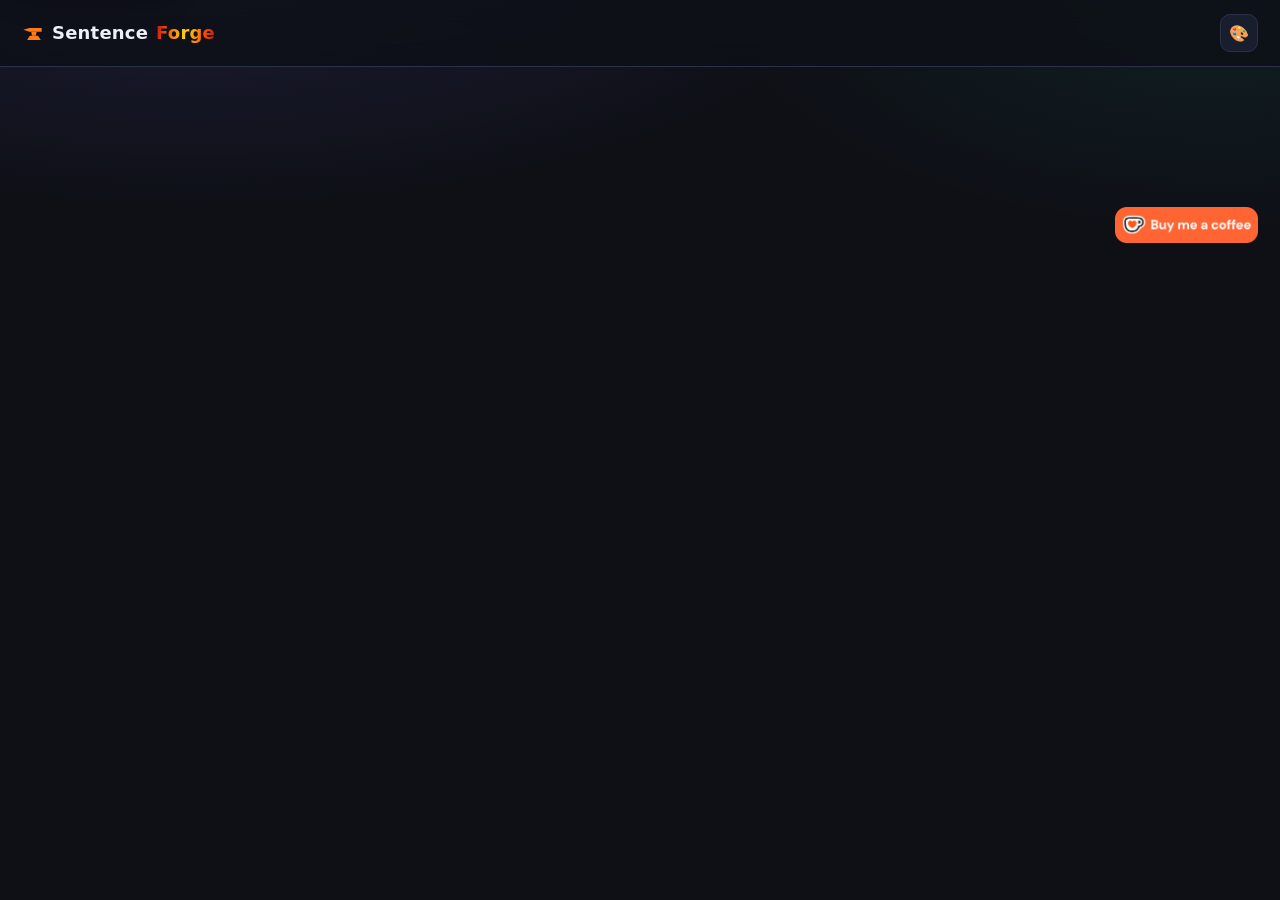
<file: index.html>
<!DOCTYPE html>
<html lang="en" data-theme="dark">
<head>
  <meta charset="UTF-8" />
  <meta name="viewport" content="width=device-width, initial-scale=1.0" />
  <title>Sentence Forge — sentence building blocks</title>
  <link rel="icon" href="data:image/svg+xml,<svg xmlns=%22http://www.w3.org/2000/svg%22 viewBox=%220 0 24 24%22 fill=%22%237c6cf6%22><polygon points=%221.5,8.5 8,6.5 21.5,6.5 21.5,10.5 8,10.5%22/><polygon points=%2210,10.5 16,10.5 15,15 11,15%22/><polygon points=%225.5,19.5 20.5,19.5 17.5,15 8.5,15%22/></svg>" />
  <link rel="stylesheet" href="css/styles.css" />
</head>
<body>
  <a class="skip-link" href="#app">Skip to content</a>
  <nav class="topbar">
    <a class="brand" href="#/"><svg class="anvil" viewBox="0 0 24 24" aria-hidden="true"><polygon points="1.5,8.5 8,6.5 21.5,6.5 21.5,10.5 8,10.5"/><polygon points="10,10.5 16,10.5 15,15 11,15"/><polygon points="5.5,19.5 20.5,19.5 17.5,15 8.5,15"/></svg>Sentence <em>Forge</em></a>
    <button id="palette-toggle" title="Grammar colors: default (click for color-blind-friendly)" aria-pressed="false">🎨</button>
    <button id="theme-toggle" title="Toggle light / dark theme">☀️</button>
  </nav>

  <main id="app"></main>
  <div id="toasts" aria-live="polite"></div>
  <footer class="appfoot">
    <span data-role="version"></span>
    <a class="kofi" href="https://ko-fi.com/O1F623ASR1" target="_blank" rel="noopener noreferrer" title="Buy Me a Coffee at ko-fi.com"><img src="[data-uri]" alt="Buy Me a Coffee at ko-fi.com" /></a>
  </footer>

  <script src="js/labels.js"></script>
  <script src="js/tokenize.js"></script>
  <script src="js/store.js"></script>
  <script src="js/examples.js"></script>
  <script src="js/render.js"></script>
  <script src="js/editor.js"></script>
  <script src="js/display.js"></script>
  <script src="js/quiz.js"></script>
  <script src="js/app.js"></script>
</body>
</html>
</file>
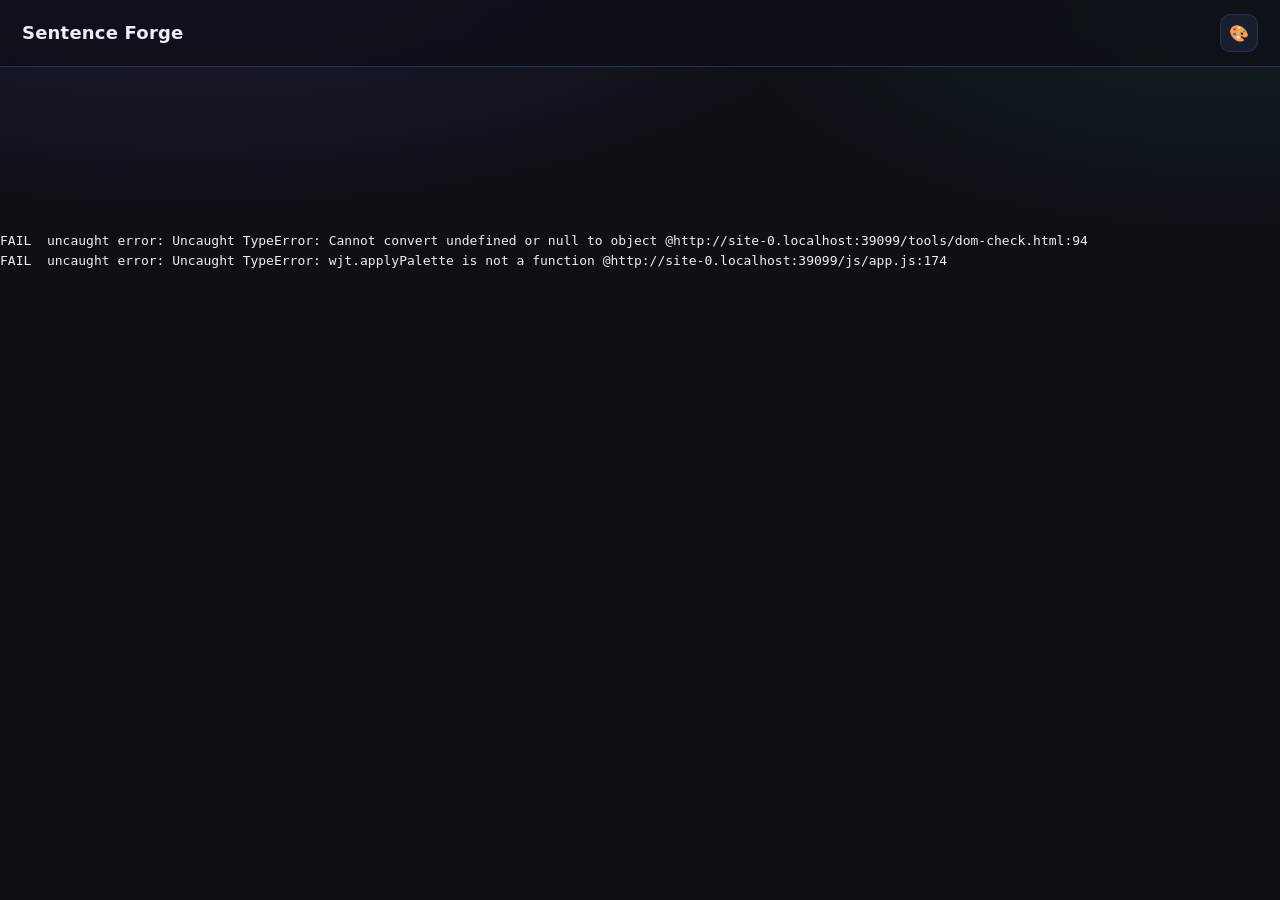
<file: tools/dom-check.html>
<!DOCTYPE html>
<html lang="en" data-theme="dark">
<head>
  <meta charset="UTF-8" />
  <title>Sentence Forge — DOM check</title>
  <link rel="stylesheet" href="../css/styles.css" />
  <!-- Deterministic layout measurement: collapse entry animations to 0s so the
       presentation checks (9–10) measure settled bounds, not a mid-animation
       transform (e.g. view-in's translateY). Test-only; not part of the app. -->
  <style>*, *::before, *::after { animation-duration: 0s !important; animation-delay: 0s !important; transition-duration: 0s !important; }</style>
</head>
<!--
  Headless render + runtime check. Not part of the app. It has two parts:

    - Parse-time checks (1–5): every label in the taxonomy renders its mark, each
      sample renders all its annotations, the palette builds, notes and the Key
      legend render. These use render/editor/store only.
    - Runtime checks (6–8): load the FULL app (app.js/display.js/quiz.js) against
      the real page chrome and verify boot, storage guards, the keyboard token
      selection path, and the confirmation dialog's a11y (audit P0-2/P0-3).
    - Presentation checks (9–10): drive the real Present and Quiz views and assert
      the slide-shell contract (UI audit 0.1.0) — no document overflow, stage/nav/
      controls/panel within the viewport, clean state reserves no hidden lanes,
      the detail panel's resting state for the breakpoint, Key panel focus +
      Escape restore, dot labels, and Practice question focus.
      These need a sized window; pass --window-size=1280,720 (the 720p gate).

  Run it (the Git-Bash `>` redirect returns an EMPTY dump for this GUI process —
  use PowerShell Start-Process, which waits for the child and captures stdout):

    $edge = "C:\Program Files (x86)\Microsoft\Edge\Application\msedge.exe"
    $udd  = Join-Path $env:TEMP ("edge-udd-" + [guid]::NewGuid())
    $dump = Join-Path $env:TEMP ("dom-" + [guid]::NewGuid() + ".html")
    Start-Process -FilePath $edge -Wait -NoNewWindow -RedirectStandardOutput $dump `
      -ArgumentList "--headless=new","--disable-gpu","--no-sandbox",`
      "--virtual-time-budget=8000","--window-size=1280,720","--dump-dom","--user-data-dir=$udd",`
      "file:///C:/dev/sentences/tools/dom-check.html"
    node tools/dom-check-report.js $dump

  Spot-check the other matrix sizes by re-running with --window-size=1366,768 /
  1920,1080 / 1024,768; the required contract is 0 failed at each.

  The temp user-data-dir and a Windows-style drive (file:///C:/…) are both
  required. Results are summarized in #result as PASS/FAIL lines. Read them with
  dom-check-report.js, NOT by grepping the dump — the dump includes this file's
  own script, and the strings "PASS" and "FAIL" appear in it as source text.
-->
<body>
  <!-- Real page chrome so app.js boots exactly as it does in index.html. -->
  <nav class="topbar">
    <a class="brand" href="#/">Sentence Forge</a>
    <button id="palette-toggle" aria-pressed="false">🎨</button>
    <button id="theme-toggle">☀️</button>
  </nav>
  <main id="app"></main>
  <div id="toasts" aria-live="polite"></div>
  <footer class="appfoot"><span data-role="version"></span></footer>
  <pre id="result"></pre>

  <script src="../js/labels.js"></script>
  <script src="../js/tokenize.js"></script>
  <script src="../js/store.js"></script>
  <script src="../js/examples.js"></script>
  <script src="../js/render.js"></script>
  <script src="../js/editor.js"></script>
  <script src="../js/display.js"></script>
  <script src="../js/quiz.js"></script>
  <script src="../js/app.js"></script>

  <script>
  (function () {
    var out = [];
    var fails = 0;
    function check(name, cond) {
      out.push((cond ? "PASS  " : "FAIL  ") + name);
      if (!cond) fails++;
    }
    function finish() {
      out.push(fails ? fails + " FAILURE(S)" : "ALL DOM CHECKS PASSED");
      document.getElementById("result").textContent = out.join("\n");
    }

    window.onerror = function (msg, src, line) {
      out.push("FAIL  uncaught error: " + msg + " @" + src + ":" + line);
      fails++;
      document.getElementById("result").textContent = out.join("\n");
    };

    var app = document.getElementById("app");

    // 1. Every label renders its mark over a real sentence: POS labels become
    //    chips above the word, the other three layers become span bars.
    //    One annotation per sentence keeps the lane packing trivial.
    Object.keys(wjt.LABELS).forEach(function (id) {
      var label = wjt.LABELS[id];
      var sentence = {
        id: wjt.uid(), text: "The curious fox darted across the frozen river.",
        annotations: [{ id: wjt.uid(), start: 4, end: 15, label: id, note: "" }],
      };
      var r = wjt.renderSentence(sentence, { layers: [label.layer] });
      app.appendChild(r.root);
      var isPos = label.layer === "pos";
      var mark = r.root.querySelector(isPos ? ".gl-chip" : ".gl-bar");
      check("label " + id + " renders a " + (isPos ? "chip" : "bar"), !!mark);
      if (mark) {
        check("label " + id + " mark carries its color",
          (mark.getAttribute("style") || "").indexOf(label.color) !== -1);
      }
      // A subtype must also render its parent's broad-class chip above it.
      if (isPos && label.parent) {
        check("subtype " + id + " renders a parent chip",
          !!r.root.querySelector(".gl-chip-parent"));
      }
    });

    // 2. Each sample lesson renders every one of its annotations.
    wjt.EXAMPLES.forEach(function (ex) {
      var lesson = ex.build();
      var marks = 0, expected = 0;
      lesson.sentences.forEach(function (s) {
        expected += s.annotations.length;
        var r = wjt.renderSentence(s, { layers: lesson.layers });
        app.appendChild(r.root);
        // Count one mark per annotation: bars, plus the *specific* chips only
        // (a POS subtype adds a second, parent chip that isn't its own mark).
        // Count distinct data-ann so a span wrapped across lines — which renders
        // one squared segment per line — still counts as a single mark.
        var ids = {};
        Array.prototype.forEach.call(
          r.root.querySelectorAll(".gl-bar, .gl-chip:not(.gl-chip-parent)"),
          function (el) { ids[el.dataset.ann] = 1; });
        marks += Object.keys(ids).length;
      });
      check("example " + ex.id + ": rendered " + marks + "/" + expected + " annotation marks",
        marks === expected && expected > 0);
    });

    // 3. The editor palette builds for all four layers, in both tier modes.
    [false, true].forEach(function (essentialOnly) {
      wjt.LAYER_ORDER.forEach(function (layerId) {
        var groups = 0, buttons = 0;
        if (wjt.layerHasSubtypes(layerId)) {
          wjt.baseLabelsForLayer(layerId).forEach(function (baseId) {
            var children = wjt.filterTier(wjt.childrenOf(baseId), essentialOnly);
            if (essentialOnly && !wjt.isEssential(baseId) && !children.length) return;
            groups++;
            buttons += 1 + children.length;
          });
        } else {
          buttons = groups = wjt.filterTier(wjt.labelsForLayer(layerId), essentialOnly).length;
        }
        check("palette layer " + layerId + " (essentialOnly=" + essentialOnly + "): " +
          groups + " groups / " + buttons + " buttons", groups > 0 && buttons > 0);
      });
    });

    // 4. Sentence-level note renders only when present, and is escaped.
    check("sentence note: null when absent",
      wjt.renderSentenceNote({ text: "No note." }) === null);
    check("sentence note: null when empty string",
      wjt.renderSentenceNote({ text: "x", notes: "" }) === null);
    var noteEl = wjt.renderSentenceNote({ text: "x", notes: "A <cleft> & such." });
    check("sentence note: renders a .sentence-note element",
      !!noteEl && noteEl.classList.contains("sentence-note"));
    check("sentence note: text is HTML-escaped",
      !!noteEl && noteEl.innerHTML.indexOf("&lt;cleft&gt;") !== -1 &&
      noteEl.innerHTML.indexOf("<cleft>") === -1);

    // 5. Present-mode Key legend: shows only shown layers annotated in the
    //    sentence, one item per distinct label (de-duped), swatch · abbr · name.
    var legSentence = {
      text: "x",
      annotations: [
        { label: "noun" }, { label: "noun" }, { label: "verb" },  // pos (noun repeats)
        { label: "subject" },                                      // part
      ],
    };
    check("legend: null when no layers shown",
      wjt.renderLegend(legSentence, []) === null);
    check("legend: null when shown layer has no annotations here",
      wjt.renderLegend({ text: "x", annotations: [{ label: "noun" }] }, ["clause"]) === null);
    var legEl = wjt.renderLegend(legSentence, ["pos"]);
    check("legend: renders a group for the shown layer",
      !!legEl && legEl.querySelectorAll(".legend-group").length === 1);
    check("legend: layer heading names the layer",
      !!legEl && legEl.querySelector(".legend-layer").textContent === wjt.LAYERS.pos.name);
    check("legend: one item per distinct label (noun de-duped)",
      !!legEl && legEl.querySelectorAll(".legend-item").length === 2);
    check("legend: item carries swatch, abbr, and name",
      !!legEl && (function () {
        var it = legEl.querySelector(".legend-item");
        return (it.querySelector(".swatch").getAttribute("style") || "").indexOf(wjt.LABELS.noun.color) !== -1 &&
          it.querySelector("b").textContent === wjt.LABELS.noun.abbr &&
          it.textContent.indexOf(wjt.LABELS.noun.name) !== -1;
      })());
    var legTwo = wjt.renderLegend(legSentence, ["pos", "part"]);
    check("legend: one group per shown layer with annotations",
      !!legTwo && legTwo.querySelectorAll(".legend-group").length === 2);

    /* -------------------------------------------------------------------- *
     * Runtime checks (6–8) — run AFTER app.js has booted the real app, so
     * these cover the P4 runtime paths the old harness never loaded. app.js
     * registered its DOMContentLoaded boot before this script, so its handler
     * fires first (clearing #app and routing to Home) and ours runs after.
     * -------------------------------------------------------------------- */
    /* Wrap stress fixture. A span bar carries its label's full NAME, which can be
     * far wider than the tokens it covers ("Prepositional Phrase" over "up"), and
     * the grid's max-content columns grow to fit it. Wrapping used to be decided
     * from token widths alone, so a line that "fit" rendered past the container
     * and scrolled sideways in silence (.gl-grid hides its scrollbar). Render one
     * of those into a deliberately narrow host here, before the settle timer, and
     * assert after it that it wrapped instead of running off. */
    var stressHost = null;
    function buildWrapStress() {
      var text = "up in the old house on the hill by the sea at dawn in the cold";
      var anns = [];
      // A prepositional phrase over each 2-word pair: every bar's name is much
      // wider than the two short tokens it spans.
      for (var at = 0; at + 6 <= text.length; at += 7) {
        anns.push({ id: wjt.uid(), start: at, end: Math.min(at + 6, text.length), label: "prepositional-phrase", note: "" });
      }
      stressHost = document.createElement("div");
      stressHost.style.cssText = "width:640px;position:absolute;left:-9999px;top:0;";
      document.body.appendChild(stressHost);
      var r = wjt.renderSentence({ id: wjt.uid(), text: text, annotations: anns },
        { layers: ["phrase"], size: "lg" });
      stressHost.appendChild(r.root);
    }
    function checkWrapStress() {
      if (!stressHost) return;
      var grids = stressHost.querySelectorAll(".gl-grid");
      var worst = 0, runOff = 0;
      Array.prototype.forEach.call(grids, function (g) {
        var over = g.scrollWidth - g.clientWidth;
        if (over > worst) worst = over;
        if (over > 1 && g.querySelectorAll(".gl-token").length > 1) runOff++;
      });
      check("wrap stress: a wide span label wraps the line instead of running off " +
        "(" + grids.length + " lines, worst overflow " + worst + "px)",
        grids.length > 1 && runOff === 0);
      stressHost.parentNode.removeChild(stressHost);
    }

    document.addEventListener("DOMContentLoaded", function () {
      try { runtimeChecks(); }
      catch (e) { check("runtime checks threw: " + e.message, false); }
      try { buildWrapStress(); }
      catch (e) { check("wrap stress fixture threw: " + e.message, false); }
      // The Present/Quiz checks (9–10) drive the real views and measure layout,
      // so they wait for the renderer's reflow to settle before the bounds
      // assertions. A plain timer (not rAF, which headless virtual-time doesn't
      // reliably service) is fast-forwarded within --virtual-time-budget.
      // finish() still runs exactly once, here, after they complete.
      setTimeout(function () {
        try { checkWrapStress(); }
        catch (e) { check("wrap stress check threw: " + e.message, false); }
        try { presentationChecks(); }
        catch (e) { check("presentation checks threw: " + e.message, false); }
        finish();
      }, 200);
    });

    function key(el, opts) {
      opts = opts || {};
      opts.bubbles = true; opts.cancelable = true;
      el.dispatchEvent(new KeyboardEvent("keydown", opts));
    }

    function runtimeChecks() {
      // 6. Boot renders content and the app didn't throw (audit P0-2). The Home
      //    view replaced #app wholesale; if boot had thrown, #app stays empty.
      check("P0-2: app booted and rendered a view into #app", app.children.length > 0);
      check("P0-2: footer version reflects wjt.VERSION",
        (document.querySelector('[data-role="version"]').textContent || "")
          .indexOf(wjt.VERSION) !== -1);

      // 6b. safeStorage swallows a store that throws on access, instead of
      //     letting it escape and blank the app (the P0-2 boot hazard).
      check("P0-2: wjt.safeStorage exposes get/set",
        !!wjt.safeStorage && typeof wjt.safeStorage.get === "function" &&
        typeof wjt.safeStorage.set === "function");
      var proto = Object.getPrototypeOf(localStorage);
      var origGet = proto.getItem, origSet = proto.setItem, savedOK = wjt.storageOK;
      try {
        proto.getItem = function () { throw new Error("storage disabled"); };
        proto.setItem = function () { throw new Error("storage disabled"); };
        wjt.storageOK = true;
        var got = wjt.safeStorage.get("anything");
        var setOK = wjt.safeStorage.set("anything", "x");
        check("P0-2: safeStorage.get returns null on a throwing store", got === null);
        check("P0-2: safeStorage.set returns false on a throwing store", setOK === false);
        check("P0-2: a throwing store flips wjt.storageOK false", wjt.storageOK === false);
      } finally {
        proto.getItem = origGet; proto.setItem = origSet; wjt.storageOK = savedOK;
      }

      // 7. Keyboard token selection (audit P0-3): interactive tokens are
      //    focusable buttons, and the keyboard gesture drives the SAME onSelect
      //    as a pointer drag — so a keyboard user can create a label.
      var picked = null;
      var r = wjt.renderSentence(
        { text: "The quick brown fox jumped.", annotations: [] },
        { layers: ["pos"], interactive: true, onSelect: function (range) { picked = range; } });
      app.appendChild(r.root);
      var toks = r.root.querySelectorAll(".gl-token");
      check("P0-3: interactive tokens are focusable buttons",
        toks.length > 0 && toks[0].getAttribute("role") === "button" &&
        toks[0].getAttribute("tabindex") !== null);
      check("P0-3: exactly one token starts in the Tab order (roving tabindex)",
        r.root.querySelectorAll('.gl-token[tabindex="0"]').length === 1);

      picked = null;
      key(toks[1], { key: "Enter" });
      check("P0-3: Enter on a token commits that single word",
        !!picked && picked.first === 1 && picked.last === 1);

      picked = null;
      key(toks[1], { key: "ArrowRight", shiftKey: true });  // extend head 1 -> 2
      var focused = r.root.querySelector('.gl-token[tabindex="0"]');
      check("P0-3: Shift+Arrow moves the roving focus to the extended word",
        focused === toks[2]);
      key(focused, { key: "Enter" });
      check("P0-3: Shift+Arrow then Enter commits a multi-word span",
        !!picked && picked.first === 1 && picked.last === 2);

      // 8. Confirmation dialog a11y (audit P0-3): named + Tab focus trap.
      var confirmed = false;
      wjt.confirmDialog({ message: "Delete this thing?", confirmText: "Delete",
        onConfirm: function () { confirmed = true; } });
      var modal = document.querySelector(".modal");
      check("P0-3: confirm dialog is a modal dialog",
        !!modal && modal.getAttribute("role") === "dialog" &&
        modal.getAttribute("aria-modal") === "true");
      var lb = modal && modal.getAttribute("aria-labelledby");
      var named = lb && document.getElementById(lb) &&
        document.getElementById(lb).textContent.indexOf("Delete this thing?") !== -1;
      check("P0-3: confirm dialog has an accessible name", !!named);

      var cancel = modal.querySelector(".btn:not(.btn-primary)");
      var ok = modal.querySelector(".btn-primary");
      // Focus-trap: assert only if headless focus tracking works (it does in
      // Chromium --headless=new); otherwise report that it was not exercised.
      ok.focus();
      if (document.activeElement === ok) {
        key(ok, { key: "Tab" });
        check("P0-3: Tab from the last button wraps to the first (focus trap)",
          document.activeElement === cancel);
        cancel.focus();
        key(cancel, { key: "Tab", shiftKey: true });
        check("P0-3: Shift+Tab from the first button wraps to the last",
          document.activeElement === ok);
      } else {
        check("P0-3: focus trap NOT EXERCISED (headless focus unavailable)", true);
      }
      // Close via Escape and confirm the callback never fired on a cancel path.
      key(document, { key: "Escape" });
      check("P0-3: Escape closes the dialog without confirming",
        !document.querySelector(".modal") && confirmed === false);
    }

    // A rect is "in viewport" when it sits inside the window with a 1px rounding
    // tolerance — the bounds contract for the slide shell and its panel.
    function inViewport(el, tol) {
      tol = tol || 1;
      var r = el.getBoundingClientRect();
      return r.top >= -tol && r.left >= -tol &&
        r.bottom <= window.innerHeight + tol && r.right <= window.innerWidth + tol;
    }
    function noDocScroll(tag) {
      var d = document.documentElement;
      check("UI-1: no document overflow in Present " + tag,
        d.scrollWidth <= d.clientWidth + 1 && d.scrollHeight <= d.clientHeight + 1);
    }

    /* -------------------------------------------------------------------- *
     * Presentation checks (9–10) — the slide-shell contract (UI audit 0.1.0)
     * against the real Present and Quiz views. These need a sized window; CI and
     * the documented local recipe pass --window-size=1280,720 (the primary 720p
     * projector gate). The other matrix sizes are the manual browser pass.
     * -------------------------------------------------------------------- */
    function presentationChecks() {
      // Load the densest built-in example (the intended stress fixture) so the
      // shell is tested against real annotation density, not a toy sentence.
      var densest = null, max = -1;
      wjt.EXAMPLES.forEach(function (ex) {
        var l = ex.build(), n = 0;
        l.sentences.forEach(function (s) { n += (s.annotations || []).length; });
        if (n > max) { max = n; densest = l; }
      });
      wjt.store.save(densest);
      var id = densest.id;

      // 9. Present — clean state. (route() scrolls to top before rendering; we
      //    call the view directly, so mirror that or leftover scroll from the
      //    earlier checks offsets every viewport-relative measurement.)
      window.scrollTo(0, 0);
      wjt.views.present(app, id);
      var view = app.querySelector(".view-present");
      check("UI-1: Present view rendered", !!view);
      if (!view) return;
      noDocScroll("(clean)");

      var stage = view.querySelector('[data-role="stage"]');
      check("UI-2: clean sentence reserves no .gl-hidden annotation lanes",
        stage.querySelectorAll(".gl-hidden").length === 0);
      check("UI-1: stage is within the viewport", inViewport(stage));
      check("UI-1: sentence nav is within the viewport", inViewport(view.querySelector(".present-nav")));
      // The rail's own bounds passing is not enough: when the RAIL was the
      // scroller, a lesson with enough dots to outgrow it pushed ↓ Next off the
      // bottom, clipped inside a rail that still measured as in-viewport. Only
      // the dot strip scrolls now, so both controls must be fully on screen.
      ["prev", "next"].forEach(function (act) {
        var b = view.querySelector('[data-act="' + act + '"]');
        var nav = view.querySelector(".present-nav").getBoundingClientRect();
        var r = b.getBoundingClientRect();
        check("UI-1: the " + act + " control is not clipped by its rail",
          inViewport(b) && r.top >= nav.top - 1 && r.bottom <= nav.bottom + 1);
      });
      check("UI-1: reveal controls are within the viewport", inViewport(view.querySelector(".present-controls")));

      var dots = view.querySelectorAll(".dot");
      var labelled = dots.length > 0;
      Array.prototype.forEach.call(dots, function (d) { if (!d.getAttribute("aria-label")) labelled = false; });
      check("UI-9: every sentence dot has an accessible label", labelled);
      check("UI-9: exactly one dot is aria-current",
        view.querySelectorAll('.dot[aria-current="true"]').length === 1);

      // 9b. Present — breakdown (all layers on) stays bounded and renders marks.
      view.querySelector('[data-act="all"]').click();
      stage = view.querySelector('[data-role="stage"]');
      check("UI-2: breakdown renders annotation marks",
        stage.querySelectorAll(".gl-bar, .gl-chip").length > 0);
      noDocScroll("(breakdown, all layers)");

      // A span bar's label can be wider than the tokens it covers, which used to
      // push the line past the container and scroll it sideways (silently — the
      // .gl-grid scrollbar is hidden). The renderer now wraps on measured width,
      // so a long sentence spills onto another line instead of running off.
      // Multi-token lines must not overflow; a lone token can't wrap, so it's
      // exempt (its bar label ellipsizes instead).
      var runOff = 0, widest = 0;
      Array.prototype.forEach.call(stage.querySelectorAll(".gl-grid"), function (g) {
        var over = g.scrollWidth - g.clientWidth;
        if (over > widest) widest = over;
        if (over > 1 && g.querySelectorAll(".gl-token").length > 1) runOff++;
      });
      check("UI-4: no wrapped line runs off sideways (worst overflow " + widest + "px)",
        runOff === 0);
      // The stage card, not the page, is the scroller: it stays bounded by the
      // viewport however tall the breakdown gets (noDocScroll above proves the
      // page didn't grow instead). UI-4 stays the guard that an inner scroller
      // can't go back to hiding a sideways run-off.
      check("UI-1: the stage stays bounded by the viewport and owns any overflow",
        inViewport(stage));
      // ...and "owns" has to mean it actually scrolls. inViewport() alone has no
      // teeth: the shell is overflow:hidden, so a stage that ISN'T a scroll
      // container is clipped by its parent and still passes. It shipped that way
      // once — the base .stage rule sits after the >=641px shell block and its
      // `overflow:visible` silently won. Assert the computed value, and then
      // actually try to scroll it when there is something to scroll.
      var shell = window.matchMedia("(min-width: 641px)").matches;
      check("UI-1: the stage is a scroll container in the slide shell (shell=" + shell + ")",
        (getComputedStyle(stage).overflowY === "auto") === shell);
      // Force the overflow case rather than hoping the sample breakdown is taller
      // than this particular window: cap the card and it must become scrollable.
      // This is the check with teeth — with overflow:visible back on .stage the
      // content is clipped by the shell instead and scrollTop stays 0.
      var capped = stage.style.maxHeight;
      stage.style.maxHeight = "90px";
      var canScroll = stage.scrollHeight > stage.clientHeight + 1;
      stage.scrollTop = 9999;
      var moved = stage.scrollTop;
      stage.style.maxHeight = capped;
      stage.scrollTop = 0;
      check("UI-1: a capped stage scrolls instead of clipping (scrollTop " + moved + ")",
        !shell || (canScroll && moved > 0));
      // A scroll container that only a mouse can reach fails WCAG 2.1.1, so the
      // stage is focusable and Up/Down fall through to it while it holds focus.
      check("UI-1: the stage is keyboard-reachable", stage.tabIndex === 0);
      // In the shell the rail buttons are stretched to the track width; .btn is an
      // inline-flex box with no justify-content of its own, so without this the
      // arrow glyph sits against the left edge.
      check("UI-1: rail arrows are centred in their track",
        !shell || getComputedStyle(view.querySelector('[data-act="prev"]')).justifyContent === "center");

      // 9c. The shared detail panel. At >=1025px it is a drawer pinned open on an
      //     idle hint; below that, an on-demand bottom sheet. Either way the Key
      //     button fills it inside the viewport and takes focus, and Escape
      //     dismisses it to its resting state with focus back on the trigger.
      var pinned = window.matchMedia("(min-width: 1025px)").matches;
      var keyBtn = view.querySelector('[data-act="key"]');
      var panel = view.querySelector('[data-role="panel"]');
      var panelTitle = view.querySelector('[data-role="panel-title"]');
      var panelClose = view.querySelector('[data-act="panel-close"]');
      // Resting: visible-with-hint where pinned, hidden where it's an overlay.
      function atRest(tag) {
        check("UI-3: panel is at rest " + tag + " (pinned=" + pinned + ")",
          pinned ? (!panel.hidden && panelTitle.textContent === "Label details")
                 : panel.hidden);
      }
      atRest("before any interaction");
      check("UI-3: the panel takes no focus on first render",
        document.activeElement !== panelTitle);
      // The slide's own info — counter, type badges, reveal tip — has exactly one
      // home: the pinned drawer, so the stage is nothing but the sentence; or the
      // stage itself below that breakpoint, where the panel is hidden while idle
      // and would swallow it. Never both, never neither.
      function slideInfoHome(tag) {
        var inPanel = !!panel.querySelector(".slide-counter") && !!panel.querySelector(".slide-info");
        var inStage = !!stage.querySelector(".slide-counter") && !!stage.querySelector(".slide-info");
        check("UI-1: slide info is in the " + (pinned ? "drawer" : "stage") + " " + tag,
          pinned ? (inPanel && !inStage) : (inStage && !inPanel));
      }
      slideInfoHome("at rest");
      // Computed display, not just the property: .btn sets its own display, which
      // beats the UA's [hidden]{display:none} — the ✕ stayed painted until
      // .btn[hidden] was added, and the property alone can't see that.
      check("UI-3: the pinned drawer hides its redundant ✕",
        (getComputedStyle(panelClose).display === "none") === pinned);

      keyBtn.click();
      check("UI-3: Key panel is visible when open", !panel.hidden);
      check("UI-3: open Key panel is within the viewport", inViewport(panel));
      noDocScroll("(Key open)");
      // The counter is a strip above the heading, not part of the swappable body:
      // it is the teacher's place in the passage, so open content must not take it
      // away. (The badges/tip DO get swapped out — that's the point of the drawer.)
      check("UI-3: the counter survives open panel content",
        pinned ? !!panel.querySelector(".slide-counter") : !!stage.querySelector(".slide-counter"));
      if (document.activeElement === panelTitle) {
        check("UI-3: opening the Key panel moves focus to its heading", true);
        key(document, { key: "Escape" });
        atRest("after Escape");
        slideInfoHome("after Escape");
        check("UI-3: closing restores focus to the Key button", document.activeElement === keyBtn);
      } else {
        check("UI-3: panel focus NOT EXERCISED (headless focus unavailable)", true);
        keyBtn.click();
        atRest("after a second Key click");
        slideInfoHome("after a second Key click");
      }

      // 9d. Route-away removes the shell state and restores document scrolling.
      wjt.views.library(app);
      check("UI-1: leaving Present removes the .view-present shell",
        !app.querySelector(".view-present"));
      check("UI-1: document scroll restored outside Present",
        getComputedStyle(document.body).overflow !== "hidden");

      // 10. Practice — a new question render establishes a focus target.
      wjt.views.quiz(app, id);
      var startBtn = app.querySelector('[data-act="start"]');
      check("UI-7: Practice setup rendered a Start button", !!startBtn);
      if (startBtn) {
        startBtn.click();  // startQuiz -> renderQuestion, which focuses the prompt
        var prompt = app.querySelector('[data-role="prompt"]');
        check("UI-7: a question prompt heading rendered", !!prompt);
        if (prompt && document.activeElement) {
          if (document.activeElement === prompt) {
            check("UI-7: question render focuses the prompt heading", true);
          } else {
            check("UI-7: question focus NOT EXERCISED (headless focus unavailable)",
              prompt.getAttribute("tabindex") === "-1");
          }
        }
      }
    }
  })();
  </script>
</body>
</html>
</file>
<file: css/styles.css>
/* ====================================================================
   Sentence Forge — design system
   ==================================================================== */

:root[data-theme="dark"] {
  --bg: #0e1016;
  --bg-soft: #141826;
  --card: #191e2e;
  --card-2: #1f2537;
  --line: #2b3149;
  --text: #edeff7;
  --muted: #9aa3bd;
  --accent: #7c6cf6;
  --accent-soft: rgba(124, 108, 246, 0.16);
  --accent-2: #2dd4bf;
  --danger: #f4574d;
  --ok: #34d399;
  --shadow: 0 10px 30px rgba(0, 0, 0, 0.35);
  --hl: rgba(255, 214, 79, 0.22);
  --hl-line: #ffd64f;
  --chip-text: #10131c;
  color-scheme: dark;
}

:root[data-theme="light"] {
  --bg: #f4f5fa;
  --bg-soft: #eceef6;
  --card: #ffffff;
  --card-2: #f6f7fc;
  --line: #dcdfeb;
  --text: #1c2133;
  --muted: #5d6478;
  --accent: #5b4bd6;
  --accent-soft: rgba(91, 75, 214, 0.12);
  --accent-2: #0d9488;
  --danger: #d43a31;
  --ok: #0e9f6e;
  --shadow: 0 10px 26px rgba(30, 35, 60, 0.12);
  --hl: rgba(255, 200, 40, 0.35);
  --hl-line: #d99c00;
  --chip-text: #16191f;
  color-scheme: light;
}

/* "Forge heat" brand palette — the glowing-metal gradient shared by the hero
   wordmark and the top-bar brand. Theme-independent (identical in light/dark). */
:root {
  --forge-gradient: linear-gradient(
    100deg,
    #b31217 0%, #ff4e00 20%, #ff9a00 35%, #ffd400 50%,
    #ff9a00 65%, #ff4e00 80%, #b31217 100%
  );
  --forge-solid: #ff7a1a;
}

* { box-sizing: border-box; margin: 0; padding: 0; }

html { scroll-behavior: smooth; }

body {
  font-family: "Segoe UI Variable Text", "Segoe UI", system-ui, -apple-system, "Helvetica Neue", sans-serif;
  background: var(--bg);
  background-image:
    radial-gradient(1200px 500px at 15% -10%, var(--accent-soft), transparent 60%),
    radial-gradient(900px 420px at 95% 0%, rgba(45, 212, 191, 0.08), transparent 55%);
  background-attachment: fixed;
  color: var(--text);
  line-height: 1.55;
  min-height: 100vh;
}

/* ---------------- accessibility helpers ---------------- */
/* Visually hidden but exposed to assistive tech (screen-reader-only live
   regions, off-screen labels). */
.sr-only {
  position: absolute;
  width: 1px;
  height: 1px;
  padding: 0;
  margin: -1px;
  overflow: hidden;
  clip: rect(0, 0, 0, 0);
  white-space: nowrap;
  border: 0;
}

/* Skip-to-content: off-screen until focused, so the first Tab from a cold load
   jumps a keyboard user past the top bar into #app. */
.skip-link {
  position: absolute;
  left: 12px;
  top: -60px;
  z-index: 100;
  padding: 9px 16px;
  border-radius: 10px;
  background: var(--card);
  color: var(--text);
  border: 1px solid var(--line);
  box-shadow: var(--shadow);
  transition: top 0.15s ease;
}
.skip-link:focus {
  top: 12px;
}

/* Views move focus to their heading after a route swap so assistive tech lands
   on the new content. Those headings/containers are only focusable because we
   add tabindex="-1", so they can never be reached by the Tab key and never need
   a keyboard focus ring — suppress the browser's page-sized default outline on
   that programmatic focus unconditionally. (A :not(:focus-visible) guard here
   fails on initial load, where Chromium's focus-visible heuristic matches the
   route-focus and paints a box around the hero h1.) Real controls reached by
   keyboard keep their own :focus-visible ring. */
[tabindex="-1"]:focus { outline: none; }

/* ---------------- top bar ---------------- */
.topbar {
  display: flex;
  align-items: center;
  gap: 12px;
  padding: 14px 22px;
  position: sticky;
  top: 0;
  z-index: 40;
  -webkit-backdrop-filter: blur(12px);   /* Safari < 18 needs the prefix */
  backdrop-filter: blur(12px);
  background: color-mix(in srgb, var(--bg) 78%, transparent);
  border-bottom: 1px solid var(--line);
}

.topbar .brand {
  font-weight: 700;
  font-size: 18px;
  letter-spacing: 0.2px;
  text-decoration: none;
  color: var(--text);
  display: flex;
  align-items: center;
  gap: 8px;
}

.topbar .brand .anvil {
  width: 22px;
  height: 22px;
  fill: var(--forge-solid);
  flex: none;
}
.topbar .brand em {
  font-style: normal;
  background: var(--forge-gradient);
  background-size: 100% 100%;
  -webkit-background-clip: text;
  background-clip: text;
  color: transparent;
}

/* Ko-fi badge lives in the footer, pinned to the far right (see .appfoot). */
.appfoot .kofi { display: inline-flex; align-items: center; }
.appfoot .kofi img { height: 36px; width: auto; border: 0; display: block; }

/* With the ko-fi badge gone from the topbar, the first toggle takes over the
   margin-left:auto that used to keep this cluster pinned to the right edge. */
#palette-toggle { margin-left: auto; }

/* Theme toggle hidden for now — app is locked to dark mode. Kept in the DOM so
   the boot listener in app.js still finds it; unhide + restore the storage read
   to re-enable. */
#theme-toggle { display: none; }

#theme-toggle,
#palette-toggle {
  border: 1px solid var(--line);
  background: var(--card);
  color: var(--text);
  width: 38px;
  height: 38px;
  border-radius: 10px;
  font-size: 16px;
  cursor: pointer;
  transition: transform 0.15s ease, border-color 0.15s ease;
}
#theme-toggle:hover,
#palette-toggle:hover { transform: translateY(-1px); border-color: var(--accent); }
/* Pressed state for the color-blind palette toggle (aria-pressed=true). */
#palette-toggle[aria-pressed="true"] { border-color: var(--accent); box-shadow: inset 0 0 0 1px var(--accent); }

#app { max-width: 1060px; margin: 0 auto; padding: 26px 22px 90px; }

.view { animation: view-in 0.3s ease both; }
@keyframes view-in {
  from { opacity: 0; transform: translateY(8px); }
  to { opacity: 1; transform: none; }
}

/* ---------------- generic components ---------------- */
.card {
  background: var(--card);
  border: 1px solid var(--line);
  border-radius: 16px;
  padding: 20px;
  box-shadow: var(--shadow);
}

.btn {
  display: inline-flex;
  align-items: center;
  gap: 6px;
  padding: 8px 14px;
  border-radius: 10px;
  border: 1px solid var(--line);
  background: var(--card-2);
  color: var(--text);
  font: inherit;
  font-size: 14px;
  font-weight: 600;
  text-decoration: none;
  cursor: pointer;
  transition: transform 0.12s ease, border-color 0.12s ease, background 0.12s ease, box-shadow 0.12s ease;
  user-select: none;
}
.btn:hover { transform: translateY(-1px); border-color: var(--accent); }
.btn:active { transform: translateY(0); }
.btn:disabled { opacity: 0.55; cursor: default; transform: none; }
/* .btn's own display beats the UA's [hidden]{display:none}, so a button hidden
   from script (the pinned drawer's ✕, Full screen where the API is missing)
   would otherwise still paint. Same reason .present-panel[hidden] exists. */
.btn[hidden] { display: none; }

.btn-primary {
  background: linear-gradient(135deg, var(--accent), color-mix(in srgb, var(--accent) 60%, var(--accent-2)));
  border-color: transparent;
  color: #fff;
}
.btn-primary:hover { box-shadow: 0 6px 18px var(--accent-soft); border-color: transparent; }

.btn-accent { border-color: var(--accent-2); color: var(--accent-2); }
.btn-ghost { background: transparent; border-color: transparent; color: var(--muted); }
.btn-ghost:hover { color: var(--text); border-color: var(--line); }
.btn-danger:hover { border-color: var(--danger); color: var(--danger); }
.btn-sm { padding: 4px 9px; font-size: 13px; border-radius: 8px; }
.btn-big { padding: 12px 22px; font-size: 16px; border-radius: 12px; }

.btn-row { display: flex; align-items: center; gap: 10px; flex-wrap: wrap; margin-top: 12px; }
.btn-row-center { justify-content: center; }
.spacer { flex: 1; }

.muted-note { color: var(--muted); font-size: 13px; }

.pill {
  border: 1px solid var(--line);
  background: var(--card-2);
  color: var(--muted);
  font: inherit;
  font-size: 13px;
  font-weight: 600;
  padding: 5px 12px;
  border-radius: 999px;
  cursor: pointer;
  transition: all 0.15s ease;
}
.pill:hover { border-color: var(--accent); color: var(--text); }
.pill.is-on {
  background: var(--accent-soft);
  border-color: var(--accent);
  color: var(--text);
}
/* Fixed height so a pill that wraps to a second row never collapses into a
   thin bar; inline-flex vertically centers the label and its count. */
.pill-lg {
  display: inline-flex;
  align-items: center;
  min-height: 40px;
  box-sizing: border-box;
  font-size: 14px;
  padding: 8px 16px;
}
.pill-count {
  display: inline-block;
  background: var(--accent);
  color: #fff;
  border-radius: 999px;
  font-size: 11px;
  padding: 0 7px;
  margin-left: 4px;
}
.pill:not(.is-on) .pill-count { background: var(--line); color: var(--muted); }

.mini-pill {
  display: inline-block;
  font-size: 11px;
  font-weight: 700;
  letter-spacing: 0.3px;
  color: var(--accent);
  background: var(--accent-soft);
  border-radius: 999px;
  padding: 2px 9px;
  margin-right: 5px;
}

.swatch {
  display: inline-block;
  width: 14px;
  height: 14px;
  border-radius: 4px;
  background: var(--c, var(--accent));
  flex: none;
}

.empty-state { text-align: center; padding: 44px 24px; }
.empty-emoji { font-size: 42px; margin-bottom: 10px; }
.empty-anvil {
  width: 48px;
  height: 48px;
  fill: var(--muted);
  margin-bottom: 10px;
}
.empty-state p { color: var(--muted); max-width: 420px; margin: 6px auto 0; }

.hint-strip {
  margin: 16px 0;
  padding: 10px 16px;
  border-radius: 12px;
  border: 1px dashed var(--line);
  color: var(--muted);
  font-size: 14px;
  background: var(--bg-soft);
}

/* ---------------- toasts ---------------- */
#toasts {
  position: fixed;
  bottom: 20px;
  left: 50%;
  transform: translateX(-50%);
  display: flex;
  flex-direction: column;
  align-items: center;
  gap: 8px;
  z-index: 100;
  pointer-events: none;
}
.toast {
  background: var(--card);
  border: 1px solid var(--accent);
  color: var(--text);
  padding: 10px 18px;
  border-radius: 12px;
  font-size: 14px;
  box-shadow: var(--shadow);
  animation: toast-in 0.25s ease;
  max-width: min(90vw, 480px);
}
.toast.hide { opacity: 0; transition: opacity 0.4s ease; }
@keyframes toast-in { from { opacity: 0; transform: translateY(10px); } }

/* ====================================================================
   Library
   ==================================================================== */
.hero { text-align: center; padding: 34px 10px 30px; }
.hero h1 {
  font-size: clamp(38px, 6vw, 56px);
  font-weight: 800;
  letter-spacing: -1px;
}
.hero h1 .fx {
  background: var(--forge-gradient);
  background-size: 220% 100%;
  -webkit-background-clip: text;
  background-clip: text;
  color: transparent;
  animation: forge-heat 4s ease-in-out infinite;
}
@keyframes forge-heat {
  0%   { background-position: 0% 50%; }
  50%  { background-position: 100% 50%; }
  100% { background-position: 0% 50%; }
}
@media (prefers-reduced-motion: reduce) {
  .hero h1 .fx { animation: none; }
}
/* "Alpha" badge riding the end of the wordmark. */
.hero h1 .hero-alpha {
  display: inline-block;
  vertical-align: top;
  transform: translateY(0.35em);
  margin-left: 10px;
  font-size: 0.28em;
  font-weight: 800;
  letter-spacing: 1.5px;
  text-transform: uppercase;
  color: #fff;
  -webkit-text-fill-color: #fff;
  background: var(--forge-solid);
  border-radius: 999px;
  padding: 4px 10px;
}
.hero p { color: var(--muted); margin-top: 8px; font-size: 16px; }
.hero-actions { margin: 20px 0 42px; }

/* ---- "how the blocks work" self-playing demo (above Your lessons) ---- */
.blocks-demo { text-align: center; margin: 6px 0 8px; }
.blocks-demo-cap { color: var(--muted); font-size: 14px; margin-bottom: 10px; }
.blocks-demo-card {
  display: inline-block;
  position: relative;
  max-width: 100%;
  padding: 14px 20px 16px;
}
.blocks-demo-stage { display: flex; justify-content: center; }
.blocks-demo-stage .gl-sentence { align-items: center; }
/* Colour eases in with the Words layer instead of snapping on. */
.blocks-demo-stage .gl-token { transition: border-bottom-color 0.3s ease; }

.blocks-demo-steps {
  display: flex;
  align-items: center;
  justify-content: center;
  gap: 8px;
  margin-top: 12px;
}
.blocks-demo-pill {
  font-size: 11px;
  font-weight: 800;
  letter-spacing: 0.5px;
  text-transform: uppercase;
  color: var(--muted);
  background: var(--card-2);
  border: 1px solid var(--line);
  border-radius: 999px;
  padding: 3px 12px;
  transition: color 0.25s ease, background 0.25s ease, border-color 0.25s ease;
}
.blocks-demo-pill.is-on {
  color: var(--accent);
  background: var(--accent-soft);
  border-color: var(--accent);
}
.blocks-demo-arrow { color: var(--muted); font-size: 12px; opacity: 0.7; }

/* Fake pointer that clicks each step pill as its layer appears. */
.blocks-demo-cursor {
  position: absolute;
  top: 0;
  left: 0;
  width: 22px;
  height: 22px;
  z-index: 3;
  pointer-events: none;
  transform-origin: top left;
  transition: transform 0.45s cubic-bezier(0.4, 0.1, 0.2, 1);
  filter: drop-shadow(0 2px 3px rgba(0, 0, 0, 0.4));
}
.blocks-demo-cursor svg { display: block; }
.blocks-demo-cursor svg path {
  fill: #fff;
  stroke: #10131c;
  stroke-width: 1.4;
  stroke-linejoin: round;
}
/* The tap scale lives on the inner svg so it can't fight the wrapper's
   translate; its origin is the pointer tip so the tip stays put. */
.blocks-demo-cursor.is-tap svg {
  transform-origin: 6px 4px;
  animation: bd-cursor-tap 0.32s ease;
}
@keyframes bd-cursor-tap {
  0%, 100% { transform: scale(1); }
  45% { transform: scale(0.76); }
}
.blocks-demo-pill.is-tap { animation: bd-pill-tap 0.5s ease; }
@keyframes bd-pill-tap {
  0% { box-shadow: 0 0 0 0 var(--accent-soft); }
  100% { box-shadow: 0 0 0 9px transparent; }
}
@media (prefers-reduced-motion: reduce) {
  .blocks-demo-cursor { display: none; }
}

.lesson-grid {
  display: grid;
  grid-template-columns: repeat(auto-fill, minmax(310px, 1fr));
  gap: 16px;
  margin-top: 10px;
}
.lesson-card { display: flex; flex-direction: column; transition: transform 0.15s ease, border-color 0.15s ease; }
.lesson-card:hover { transform: translateY(-3px); border-color: var(--accent); }
.add-lesson-card {
  align-items: center;
  justify-content: center;
  text-align: center;
  border-style: dashed;
  cursor: pointer;
  min-height: 180px;
}
.add-lesson-card:hover,
.add-lesson-card:focus-visible {
  border-style: solid;
  border-color: var(--accent);
  transform: translateY(-3px);
  outline: none;
}
.add-lesson-card .empty-anvil { margin-bottom: 12px; }
.add-lesson-card h3 { color: var(--accent); }
.add-lesson-card .lesson-desc { max-width: 260px; }
.lesson-card h3 { font-size: 18px; }
.lesson-desc { color: var(--muted); font-size: 13px; margin-top: 4px; flex: 0; }
.lesson-meta { display: flex; gap: 6px; color: var(--muted); font-size: 13px; margin-top: 10px; }
.lesson-layers { margin-top: 8px; }
.lesson-actions { margin-top: auto; padding-top: 14px; }

.section-title {
  font-size: 15px;
  font-weight: 800;
  letter-spacing: 0.6px;
  text-transform: uppercase;
  color: var(--muted);
  margin: 26px 0 12px;
}
.section-head { display: flex; align-items: center; justify-content: space-between; gap: 12px; }
.section-head .section-title { margin-bottom: 0; }
/* Version at the far left, Ko-fi badge at the far right, both centered. */
.appfoot { display: flex; align-items: center; justify-content: space-between; padding: 24px 22px; color: var(--muted); font-size: 12px; }
.section-sub { margin: -6px 0 12px; }
.examples-block { margin-top: 8px; }
.example-card { display: flex; flex-direction: column; border-style: dashed; }
.example-card:hover { border-color: var(--accent-2); border-style: solid; transform: translateY(-3px); }
.example-card .lesson-desc { flex: 1; }

/* ====================================================================
   Sentence rendering (shared by editor / present / quiz)
   ==================================================================== */
/* Tokens wrap onto successive lines: one .gl-grid per visual line, stacked
   vertically so a long sentence grows downward instead of scrolling sideways. */
.gl-sentence {
  display: flex;
  flex-direction: column;
  align-items: flex-start;
  row-gap: 10px;
  padding: 6px 2px 10px;
}

.gl-grid {
  display: inline-grid;
  column-gap: 0.42em;
  row-gap: 7px;
  align-items: center;
  justify-content: start;
  padding: 4px;
  max-width: 100%;
  /* Only an over-wide single line (e.g. one token longer than the container)
     scrolls, and it scrolls alone — never the whole sentence. The scrollbar
     chrome is hidden: a long annotation label wider than its token no longer
     shows a bar (the recurring narrow-width eyesore), while an over-wide token
     stays reachable by wheel/trackpad/touch scroll. */
  overflow-x: auto;
  scrollbar-width: none;          /* Firefox */
}
.gl-grid::-webkit-scrollbar { display: none; }   /* Chromium / Edge / WebKit */

.gl-token {
  font-size: 19px;
  padding: 2px 1px 4px;
  border-bottom: 3px solid transparent;
  border-radius: 4px 4px 0 0;
  white-space: nowrap;
  touch-action: none;
}
.gl-size-lg .gl-token { font-size: clamp(24px, 3.4vw, 34px); border-bottom-width: 4px; }

.gl-grid.is-interactive .gl-token { cursor: crosshair; }
.gl-grid.is-interactive .gl-token:hover { background: var(--accent-soft); }

.gl-token.has-pos { border-bottom-color: var(--c); }

.gl-token.is-sel { background: var(--accent-soft); box-shadow: 0 0 0 1px var(--accent); }
.gl-token.is-sel-first { border-top-left-radius: 6px; border-bottom-left-radius: 6px; }
.gl-token.is-sel-last { border-top-right-radius: 6px; border-bottom-right-radius: 6px; }

.gl-token.is-hl {
  background: var(--hl);
  box-shadow: 0 2px 0 var(--hl-line);
  animation: hl-pulse 1.6s ease infinite;
}
@keyframes hl-pulse {
  0%, 100% { box-shadow: 0 2px 0 var(--hl-line); }
  50% { box-shadow: 0 3px 0 var(--hl-line), 0 0 14px var(--hl); }
}
.gl-token.is-hl-first { border-top-left-radius: 6px; border-bottom-left-radius: 6px; }
.gl-token.is-hl-last { border-top-right-radius: 6px; border-bottom-right-radius: 6px; }

.gl-chip {
  justify-self: center;
  font: inherit;
  font-size: 10.5px;
  font-weight: 800;
  letter-spacing: 0.4px;
  color: var(--chip-text);
  background: var(--c);
  border: none;
  border-radius: 6px;
  padding: 1px 7px;
  cursor: pointer;
  transition: transform 0.12s ease;
  animation: pop-in 0.22s ease both;
}
.gl-chip:hover { transform: scale(1.12); }
.gl-size-lg .gl-chip { font-size: 13px; padding: 2px 9px; }

/* Family (broad-class) chip stacked above a drilled-down subtype chip. */
.gl-chip-parent {
  background: color-mix(in srgb, var(--c) 20%, var(--card));
  color: var(--c);
  box-shadow: inset 0 0 0 1px color-mix(in srgb, var(--c) 60%, transparent);
  font-weight: 800;
  letter-spacing: 0.2px;
}

.gl-bar {
  font: inherit;
  display: flex;
  align-items: center;
  gap: 6px;
  min-width: 0;
  /* One labeled bar's natural height (12px x 1.55 + 5px padding + 4px border),
     so an empty continuation segment of a wrapped span can't collapse into a
     thin bar. Same collapse the layer pills solve with .pill-lg min-height. */
  min-height: 28px;
  border: 1px solid color-mix(in srgb, var(--c) 55%, transparent);
  border-top: 3px solid var(--c);
  background: color-mix(in srgb, var(--c) 13%, var(--card));
  color: var(--text);
  border-radius: 7px;
  padding: 2px 8px 3px;
  font-size: 12px;
  cursor: pointer;
  text-align: left;
  transition: transform 0.12s ease, background 0.12s ease;
  animation: pop-in 0.22s ease both;
}
.gl-bar:hover { transform: translateY(-1px); background: color-mix(in srgb, var(--c) 24%, var(--card)); }

/* Segment edges cut by a line break: square the inner corner and drop the
   cut border so a wrapped chip/bar reads as one continuous band. */
.gl-bar.is-cont-left, .gl-chip.is-cont-left {
  border-top-left-radius: 0; border-bottom-left-radius: 0;
}
.gl-bar.is-cont-right, .gl-chip.is-cont-right {
  border-top-right-radius: 0; border-bottom-right-radius: 0;
}
.gl-bar.is-cont-left { border-left-color: transparent; }
.gl-bar.is-cont-right { border-right-color: transparent; }

.gl-bar-abbr { font-weight: 800; color: var(--c); flex: none; }
.gl-bar-name { overflow: hidden; text-overflow: ellipsis; white-space: nowrap; color: var(--muted); }
.gl-bar-note { flex: none; font-size: 11px; opacity: 0.8; }
.gl-size-lg .gl-bar { font-size: 15px; padding: 4px 10px 5px; border-radius: 9px; min-height: 37px; }

/* Reserved-but-hidden layer (Present mode): keeps its grid track's height so a
   toggled layer appears in place instead of resizing the whole block.
   visibility:hidden also makes the chip/bar unclickable, which is what we want. */
.gl-hidden { visibility: hidden; }

@keyframes pop-in {
  from { opacity: 0; transform: scale(0.85); }
  to { opacity: 1; transform: none; }
}

/* ---------------- sentence type badges ---------------- */
.type-badges { display: flex; gap: 8px; flex-wrap: wrap; justify-content: center; margin-top: 16px; }
.type-badge {
  display: inline-flex;
  align-items: baseline;
  gap: 6px;
  font: inherit;
  background: color-mix(in srgb, var(--c) 14%, var(--card));
  border: 1px solid color-mix(in srgb, var(--c) 55%, transparent);
  border-left: 4px solid var(--c);
  border-radius: 8px;
  padding: 4px 12px;
  color: var(--text);
  cursor: default;
  animation: pop-in 0.22s ease both;
}
button.type-badge { cursor: pointer; transition: transform 0.12s ease, background 0.12s ease; }
button.type-badge:hover { transform: translateY(-1px); background: color-mix(in srgb, var(--c) 26%, var(--card)); }
.type-badge-cat {
  font-size: 10px;
  font-weight: 800;
  letter-spacing: 0.6px;
  text-transform: uppercase;
  color: var(--muted);
}
.type-badge-name { font-weight: 700; color: var(--c); }
.gl-size-lg + .type-badges .type-badge, .stage .type-badge { font-size: 15px; padding: 6px 14px; }

/* ---------------- editor sentence-type picker ---------------- */
.type-picker { display: flex; flex-direction: column; gap: 6px; margin-bottom: 12px; }
.type-picker-row { display: flex; align-items: center; gap: 6px; flex-wrap: wrap; }
.type-picker-label {
  font-size: 11px;
  font-weight: 800;
  letter-spacing: 0.6px;
  text-transform: uppercase;
  color: var(--muted);
  min-width: 74px;
}
.type-pill { font-size: 12px; padding: 3px 10px; }
.type-pill.is-on {
  background: color-mix(in srgb, var(--c) 18%, var(--card-2));
  border-color: var(--c);
  color: var(--text);
}
.type-pill.is-on .pill-count, .type-pill.is-on::after { color: var(--c); }

/* ---------------- sentence note ---------------- */
/* Present-mode line under the type badges; only shown when a note exists. */
.sentence-note {
  max-width: 640px;
  margin: 12px auto 0;
  text-align: center;
  color: var(--muted);
  font-size: 14px;
  font-style: italic;
  line-height: 1.4;
}
.stage .sentence-note { font-size: 15px; }
.sentence-note-tag {
  font-size: 10px;
  font-weight: 800;
  letter-spacing: 0.6px;
  text-transform: uppercase;
  font-style: normal;
}
/* Editor: free-text note field beneath the type picker. */
.sentence-note-edit { display: flex; align-items: center; gap: 6px; margin-bottom: 12px; }
.sentence-notes-input {
  flex: 1;
  min-width: 0;
  background: var(--bg-soft);
  border: 1px solid var(--line);
  border-radius: 8px;
  color: var(--text);
  font: inherit;
  font-size: 13px;
  padding: 5px 10px;
  outline: none;
}
.sentence-notes-input:focus { border-color: var(--accent); }
/* Practice feedback: note appended after the type explanation. */
.quiz-note { color: var(--muted); font-style: italic; }

/* ---------------- popover ---------------- */
.gl-popover {
  position: absolute;
  z-index: 60;
  background: var(--card);
  border: 1px solid var(--line);
  border-radius: 14px;
  box-shadow: var(--shadow);
  padding: 14px;
  width: min(440px, calc(100vw - 24px));
  max-height: min(72vh, 620px);
  overflow-y: auto;
  animation: pop-in 0.16s ease both;
}

/* ---------------- confirm modal ---------------- */
.modal-backdrop {
  position: fixed;
  inset: 0;
  z-index: 80;               /* above .topbar (40) and .gl-popover (60) */
  display: flex;
  align-items: center;
  justify-content: center;
  padding: 16px;
  background: color-mix(in srgb, var(--bg) 55%, transparent);
  -webkit-backdrop-filter: blur(3px);   /* Safari < 18 needs the prefix */
  backdrop-filter: blur(3px);
}
.modal {
  background: var(--card);
  border: 1px solid var(--line);
  border-radius: 14px;
  box-shadow: var(--shadow);
  padding: 20px;
  width: min(440px, calc(100vw - 32px));
  animation: pop-in 0.16s ease both;
}
.modal-msg { margin: 0 0 16px; color: var(--text); line-height: 1.5; }
.modal-actions { justify-content: flex-end; }

.palette-target {
  font-size: 13px;
  color: var(--muted);
  font-style: italic;
  margin-bottom: 8px;
  border-bottom: 1px solid var(--line);
  padding-bottom: 8px;
}
.palette-group { margin-top: 10px; }
.palette-group:first-of-type { margin-top: 0; }
.palette-group-name {
  font-size: 11px;
  font-weight: 800;
  letter-spacing: 1px;
  text-transform: uppercase;
  color: var(--muted);
  margin-bottom: 6px;
}
.palette-grid { display: flex; flex-wrap: wrap; gap: 6px; }
.palette-grid-stacked { flex-direction: column; align-items: stretch; gap: 8px; }
.palette-subgroup {
  display: flex;
  flex-wrap: wrap;
  gap: 6px;
  align-items: center;
  padding-bottom: 8px;
  border-bottom: 1px dashed var(--line);
}
.palette-subgroup:last-child { padding-bottom: 0; border-bottom: none; }
.palette-label {
  font: inherit;
  font-size: 12.5px;
  color: var(--text);
  background: color-mix(in srgb, var(--c) 12%, var(--card-2));
  border: 1px solid color-mix(in srgb, var(--c) 45%, transparent);
  border-left: 4px solid var(--c);
  border-radius: 8px;
  padding: 4px 9px;
  cursor: pointer;
  transition: transform 0.1s ease, background 0.1s ease;
}
.palette-label b { color: var(--c); margin-right: 2px; }
.palette-label:hover { transform: translateY(-1px); background: color-mix(in srgb, var(--c) 26%, var(--card-2)); }
.palette-subgroup > .palette-label:first-child { font-weight: 700; }
.palette-label-sub {
  font-size: 11.5px;
  padding: 3px 8px;
  background: color-mix(in srgb, var(--c) 7%, var(--card-2));
  border-left-width: 3px;
  color: var(--muted);
}
.palette-label-sub b { font-weight: 700; }
.palette-label-sub:hover { color: var(--text); background: color-mix(in srgb, var(--c) 18%, var(--card-2)); }

.ann-details-head { display: flex; align-items: center; gap: 8px; }
.ann-details-quote { font-style: italic; color: var(--muted); margin: 8px 0 6px; }
.ann-details-desc { font-size: 14px; }
.ann-details-example { font-size: 13px; color: var(--muted); margin-top: 6px; }
.ann-details-example b { color: var(--accent-2); }
.ann-note {
  margin-top: 10px;
  background: var(--accent-soft);
  border-left: 3px solid var(--accent);
  border-radius: 6px;
  padding: 8px 12px;
  font-size: 14px;
}
.ann-details textarea { margin-top: 10px; }

/* ====================================================================
   Editor
   ==================================================================== */
.editor-head-top { display: flex; align-items: center; gap: 8px; flex-wrap: wrap; }

.saved-flash {
  color: var(--ok);
  font-size: 13px;
  font-weight: 700;
  opacity: 0;
}
.saved-flash.show { animation: saved 1.6s ease both; }
@keyframes saved {
  0% { opacity: 0; transform: translateY(3px); }
  15%, 70% { opacity: 1; transform: none; }
  100% { opacity: 0; }
}

.title-input, .desc-input {
  width: 100%;
  background: transparent;
  border: none;
  border-bottom: 1px solid transparent;
  color: var(--text);
  font: inherit;
  padding: 4px 2px;
  outline: none;
}
.title-input { font-size: 26px; font-weight: 800; margin-top: 10px; }
.desc-input { font-size: 14px; color: var(--muted); }
.title-input:hover, .desc-input:hover,
.title-input:focus, .desc-input:focus { border-bottom-color: var(--line); }

.layer-toggles { display: flex; align-items: center; gap: 8px; flex-wrap: wrap; margin-top: 12px; }
.layer-toggles-label { color: var(--muted); font-size: 13px; font-weight: 600; }

.sentence-list { display: flex; flex-direction: column; gap: 14px; }

.sentence-card-head {
  display: flex;
  align-items: center;
  gap: 10px;
  border-bottom: 1px solid var(--line);
  padding-bottom: 10px;
  margin-bottom: 8px;
}
.sentence-num { font-weight: 800; font-size: 13px; letter-spacing: 0.6px; text-transform: uppercase; color: var(--accent); }
.sentence-meta { color: var(--muted); font-size: 13px; }
.sentence-tip { color: var(--muted); font-size: 13px; font-style: italic; padding: 2px 4px 0; }

.text-edit {
  width: 100%;
  background: var(--bg-soft);
  border: 1px solid var(--line);
  border-radius: 10px;
  color: var(--text);
  font: inherit;
  font-size: 15px;
  padding: 10px 12px;
  resize: vertical;
  outline: none;
}
.text-edit:focus { border-color: var(--accent); }

.add-text-card h3 { font-size: 15px; margin-bottom: 10px; color: var(--muted); }

/* ====================================================================
   Present mode
   ==================================================================== */
/* Present is a slide that fills the viewport exactly: the shell is locked to
   100dvh and the STAGE CARD owns any overflow, so the chrome around it (header,
   layer chips, panel, sentence rail) never scrolls away mid-lesson. A breakdown
   shorter than the stage still centres like a slide with nothing to scroll; a
   taller one scrolls inside the card. The global topbar and footer are hidden
   here (Present has its own header row). The desktop shell lives in the
   min-width:641px block below; the phone breakpoint (<=640px) keeps the
   document-scroll model with a stacked switcher — there is no room there to
   split the viewport between a stage and its chrome. */
.view-present {
  display: flex;
  flex-direction: column;
  position: relative;   /* anchor for the panel's bottom-sheet overlay */
  min-height: calc(100vh - 120px);   /* phone/base fallback; the shell overrides it */
}

/* The presentation shell — desktop, tablet, and projector. Excludes the phone
   fallback so the small-screen switcher can stack below the stage. */
@media (min-width: 641px) {
  body:has(.view-present) .topbar,
  body:has(.view-present) .appfoot { display: none; }
  #app:has(.view-present) { max-width: none; margin: 0; padding: 0; }
  .view-present {
    /* Grid, so the stage row is minmax(0, 1fr): it takes whatever height is left
       after the header and control rows and never more. A breakdown shorter than
       that row is centred like a slide; a taller one scrolls inside .stage. The
       row can't grow past the viewport, so the page has nothing to scroll.
       (Rows: present-head, present-controls, present-main; the sr-only live
       region is position:absolute and out of flow.) */
    display: grid;
    grid-template-rows: auto auto minmax(0, 1fr);
    /* Explicit minmax(0,1fr) column. A scroll container's min-content width is
       0, so .stage's own overflow:auto now covers this too — but keep the pin:
       the moment the stage stops scrolling (it did once), its min-content width
       becomes the whole unwrapped sentence, which would widen this column and
       hand the renderer a bogus "available width", so nothing would ever wrap. */
    grid-template-columns: minmax(0, 1fr);
    height: 100vh;        /* fallback for browsers without dvh */
    height: 100dvh;
    overflow: hidden;     /* the stage is the scroller, never the document */
    /* Near-full safe width with a modest inset — no 1280px cap wasting projectors. */
    padding: 18px clamp(16px, 3vw, 48px);
  }
  /* The stage card owns the overflow. scrollbar-gutter is load-bearing, not
     cosmetic: the renderer measures this element's clientWidth to decide line
     breaks (render.js computeLines), so a scrollbar that appears only after the
     content is laid out would make every line ~15px too wide. Reserving the
     gutter keeps the measured width honest whether or not it scrolls. */
  .stage { overflow: auto; scrollbar-gutter: stable; }
}
/* The sentence switcher is one dot per sentence, so a long lesson makes the rail
   intrinsically taller than the slide. Take it out of the stage row's height math
   (absolute, pinned to that row) so a 20-sentence lesson can't stretch the row —
   the dot strip scrolls within the rail instead, and the stage keeps the full
   height. Prev/Next stay pinned to the rail's ends either way. */
@media (min-width: 641px) {
  /* The rail's width is pinned rather than intrinsic so the gutter beside it can
     be derived: reserved padding = rail + the same 16px .present-main uses as its
     flex gap, which makes the panel-to-rail gap match the stage-to-panel one. */
  .present-main {
    position: relative;
    --nav-w: 48px;
    padding-right: calc(var(--nav-w) + 16px);
  }
  .present-nav {
    position: absolute;
    right: 0;
    top: 0;
    bottom: 0;
    width: var(--nav-w);
    overflow: hidden;
    /* Prev/Next are pinned to the rail's ends and every .btn lifts 1px on hover
       (transform: translateY(-1px)); flush against this overflow:hidden edge the
       top button's lift was clipped. The padding keeps the lift inside the clip
       box. The dot strip does its own scrolling, so the rail never overflows. */
    padding-top: 2px;
    padding-bottom: 2px;
  }
  /* The scrolling dot strip that lets this work is in the base `.dots` rule
     further down — declaring it here would be overridden by that later rule.
     See the note there. */
  /* Fill the pinned track instead of sizing to the arrow glyph's own padding.
     justify-content is not optional here: .btn is an inline-flex box that never
     sets one, so at its natural width the default flex-start is invisible — but
     stretched to 100% it parks the arrow against the left edge of the rail. */
  .present-nav .btn-big {
    flex: none;
    width: 100%;
    justify-content: center;
    padding-left: 0;
    padding-right: 0;
  }
}

@media (min-width: 641px) and (max-height: 800px) {
  /* Short landscape (720p/768p projectors): give the stage back the room the
     header cluster would otherwise take. */
  .view-present { padding-top: 10px; padding-bottom: 10px; }
  .present-head, .present-controls { margin-bottom: 8px; }
  .stage { padding: 18px 22px; }
}
@media (min-width: 641px) and (max-width: 1100px) {
  /* Tablet/older projector landscape: trim the side inset. */
  .view-present { padding-left: clamp(12px, 2vw, 24px); padding-right: clamp(12px, 2vw, 24px); }
}

/* Title and the Edit / Quiz / Full screen actions share one row: the title
   column grows to fill (basis 0 so its long description never forces a wrap),
   the actions stay a fixed cluster on the right. */
.present-head { display: flex; align-items: flex-start; gap: 12px; flex-wrap: wrap; margin-bottom: 14px; }
.present-title { flex: 1 1 0; min-width: 0; }
.present-title h2 { font-size: 22px; }
.present-title .muted-note {
  display: -webkit-box;
  -webkit-line-clamp: 2;
  -webkit-box-orient: vertical;
  overflow: hidden;
}
.present-actions { display: flex; align-items: center; gap: 8px; flex: none; }

.present-controls { display: flex; align-items: center; gap: 10px; flex-wrap: wrap; margin-bottom: 14px; }
/* align-content:flex-start keeps wrapped rows from being stretched into thin
   bars; the pills carry their own fixed height. */
.layer-chips { display: flex; align-items: center; align-content: flex-start; gap: 8px; flex-wrap: wrap; }

/* Stage + the vertical sentence switcher sit side by side; the stage takes all
   remaining width and height, the switcher is a fixed rail on the right. */
.present-main { display: flex; align-items: stretch; gap: 16px; flex: 1 1 auto; min-height: 0; min-width: 0; }

.stage {
  flex: 1 1 auto;
  min-width: 0;
  min-height: 0;
  display: flex;
  flex-direction: column;
  align-items: center;
  /* safe center: centers the breakdown while it fits the bounded row; when it's
     taller, "safe" falls back to start alignment so scrolling reaches the top of
     the diagram instead of clipping it. */
  justify-content: safe center;
  text-align: center;
  padding: 34px 30px;
  /* NO `overflow` here. This rule sits AFTER the >=641px shell block that sets
     `overflow:auto`, and a media query adds no specificity — an `overflow:visible`
     declared here silently wins and the stage stops scrolling at every desktop
     size (it did: a too-tall breakdown was clipped by the shell's overflow:hidden
     with no way to reach it). The phone's visible-overflow model is declared in
     the <=640px block at the bottom of this file instead. */
}
/* The scroll container is focusable, so it needs a ring — and the ring doubles as
   the affordance that says this box scrolls. */
.stage:focus-visible { outline: 2px solid var(--accent); outline-offset: -2px; }
.stage .gl-sentence { max-width: 100%; }
/* "Sentence i of N", the type badges and the reveal tip are the SLIDE's own
   information, not the stage's — js/display.js moves them into the pinned drawer
   so the stage is nothing but the sentence, and back into the stage below the
   drawer breakpoint (where the panel is a hidden-while-idle sheet). Hence the
   neutral names: these rules have to read right in both homes. */
.slide-counter {
  font-size: 12px;
  font-weight: 800;
  letter-spacing: 1.4px;
  text-transform: uppercase;
  color: var(--muted);
}
.stage > .slide-counter { margin-bottom: 18px; }
/* The block owns its own gap from the sentence; the shared .type-badges rule's
   own margin-top would otherwise double it. */
.stage > .slide-info { margin-top: 16px; }
.slide-info .type-badges { margin-top: 0; }
.slide-tip { color: var(--muted); font-style: italic; }
.slide-info .type-badges + .slide-tip { margin-top: 16px; }

/* Key button reuses the pill "on" look so its pressed state reads at a glance. */
.btn[data-act="key"].is-on { background: var(--accent-soft); border-color: var(--accent); color: var(--text); }

/* Key and explanations share one bounded panel. On wide screens it's a drawer
   beside the stage: the stage shrinks to make room, so nothing is hidden and the
   sentence switcher stays put. On narrower screens it becomes a bottom sheet (see
   the max-width rules). It scrolls internally, so its bounds and Close control
   always stay inside the viewport. Each shown layer in the Key is a group
   (heading + its labels); every label is a swatch · abbr · name item. */
/* Fade only (no translate): a vertical entry transform would briefly push the
   drawer's bottom past the viewport edge before settling. */
@keyframes panel-in { from { opacity: 0; } }
.present-panel {
  flex: 0 0 min(360px, 32vw);
  min-width: 0;
  display: flex;
  flex-direction: column;
  padding: 14px 16px;
  overflow: hidden;
  animation: panel-in 0.2s ease both;
}
.present-panel[hidden] { display: none; }
/* The counter is a permanent strip above the heading, not part of the swappable
   body: it is the teacher's place in the passage, so it has to survive an open
   explanation. flex:none keeps it off the body's scroll. */
.present-slide-meta {
  flex: none;
  padding-bottom: 8px;
  margin-bottom: 10px;
  border-bottom: 1px solid var(--line);
}
.present-slide-meta:empty { display: none; }
.present-panel-head { display: flex; align-items: center; gap: 10px; margin-bottom: 10px; }
.present-panel-title { font-size: 16px; flex: 1 1 auto; min-width: 0; }
.present-panel-body { flex: 1 1 auto; min-height: 0; overflow: auto; text-align: left; }
.present-panel-body .ann-details-sub { display: flex; align-items: center; gap: 8px; margin-bottom: 8px; }
/* In the drawer the info block reads as prose down the left edge, not as a
   centred caption the way it does under the sentence on the stage. */
.present-panel-body .slide-info { margin-bottom: 10px; }
.present-panel-body .type-badges { justify-content: flex-start; }
.legend-group { display: flex; flex-wrap: wrap; align-items: baseline; gap: 10px 18px; }
.legend-group + .legend-group { margin-top: 12px; }
.legend-layer {
  flex: none;
  font-size: 12px;
  font-weight: 800;
  letter-spacing: 1px;
  text-transform: uppercase;
  color: var(--muted);
}
.legend-items { display: flex; flex-wrap: wrap; gap: 10px 18px; }
.legend-item { display: inline-flex; align-items: center; gap: 7px; font-size: 15px; }
.legend-item b { font-weight: 700; }

.present-nav {
  display: flex;
  flex-direction: column;
  align-items: center;
  justify-content: flex-start;
  gap: 18px;
  flex: none;
}
/* The dot strip is the only part of the rail that scrolls — Prev/Next stay
   pinned to its ends. When the whole rail was the scroller, a lesson with enough
   dots to outgrow it pushed ↓ Next off the bottom edge: the presenter's main
   control, clipped inside a rail that still measured as on-screen.
   nowrap because a second column of dots inside a 48px track isn't a fallback,
   it's a break; the wrap belongs to the phone layout's horizontal row and is
   restored in the <=640px block. With nowrap, align-content (wrap-only) retires
   and align-items keeps the column on the rail's centre line.
   Declared here rather than in the >=641px shell block above, because THIS rule
   is later in the file and a media query adds no specificity — the properties
   would have been silently overridden from here (they were, once). */
.dots {
  display: flex;
  flex-direction: column;
  flex-wrap: nowrap;
  align-items: center;
  justify-content: safe center;
  gap: 4px;
  flex: 1 1 auto;
  min-height: 0;
  overflow-y: auto;
  scrollbar-width: none;
}
.dots::-webkit-scrollbar { display: none; }
/* The dot stays visually tiny (an 11px pseudo-element) but the button carries a
   40×40 hit target for touch and keyboard — the visible layout footprint doesn't
   grow, so the larger targets can't reintroduce overflow. */
.dot {
  width: 40px;
  height: 40px;
  border: 0;
  background: none;
  padding: 0;
  cursor: pointer;
  display: inline-flex;
  align-items: center;
  justify-content: center;
}
.dot::before {
  content: "";
  width: 11px;
  height: 11px;
  border-radius: 50%;
  border: 1px solid var(--line);
  background: var(--card-2);
  transition: all 0.15s ease;
}
.dot.is-on::before { background: var(--accent); border-color: var(--accent); transform: scale(1.25); }

/* Narrower than a comfortable drawer (a 360px drawer would compete with the
   dense stage for horizontal room and get clipped): the panel becomes a
   full-width bottom sheet anchored inside the view, bounded to the lower half
   and scrolling internally. Covers tablet/1024px projectors down to phones. */
@media (max-width: 1024px) {
  .present-panel {
    position: absolute;
    left: 0; right: 0; bottom: 0;
    flex-basis: auto;
    max-height: 55%;
    border-radius: 14px 14px 0 0;
    z-index: 5;
  }
}

/* Full screen: the view leaves #app's centered column, so it supplies its own
   backdrop and padding. Same model as the windowed shell — it fills the screen
   and the stage card scrolls a too-tall breakdown. */
.view-present.is-fullscreen {
  background: var(--bg);
  padding: 26px 40px;
  min-height: 0;
  height: 100vh;
  height: 100dvh;
  overflow: hidden;
}

/* ====================================================================
   Quiz mode
   ==================================================================== */
.quiz-setup h3 { margin: 14px 0 8px; font-size: 15px; }
.quiz-setup h3:first-child { margin-top: 0; }

.quiz-head { display: flex; align-items: center; gap: 12px; margin-bottom: 16px; }
.quiz-progress {
  flex: 1;
  height: 10px;
  background: var(--card-2);
  border: 1px solid var(--line);
  border-radius: 999px;
  overflow: hidden;
}
.quiz-progress-fill {
  height: 100%;
  border-radius: 999px;
  background: linear-gradient(90deg, var(--accent), var(--accent-2));
  transition: width 0.4s ease;
}
.quiz-score { font-weight: 800; color: var(--ok); }
.quiz-streak { font-weight: 800; color: #f5a623; animation: pop-in 0.3s ease; }

.quiz-card { padding: 26px; }
.quiz-count {
  font-size: 12px;
  font-weight: 800;
  letter-spacing: 1.2px;
  text-transform: uppercase;
  color: var(--muted);
}
.quiz-prompt { font-size: 21px; margin: 8px 0 16px; }
.quiz-prompt mark { background: var(--hl); color: inherit; border-radius: 4px; padding: 0 5px; box-shadow: 0 2px 0 var(--hl-line); }
.prompt-label {
  color: var(--c);
  border-bottom: 3px solid var(--c);
  font-weight: 800;
}

.quiz-stage {
  background: var(--bg-soft);
  border: 1px solid var(--line);
  border-radius: 12px;
  padding: 16px;
  margin-bottom: 16px;
}

.quiz-answers { display: flex; flex-wrap: wrap; gap: 10px; }
.quiz-option {
  font: inherit;
  font-size: 15px;
  font-weight: 600;
  color: var(--text);
  background: var(--card-2);
  border: 1px solid var(--line);
  border-left: 5px solid var(--c);
  border-radius: 10px;
  padding: 10px 18px;
  cursor: pointer;
  transition: transform 0.12s ease, border-color 0.12s ease;
}
.quiz-option:hover:not(:disabled) { transform: translateY(-1px); border-color: var(--c); }
.quiz-option.is-right { border-color: var(--ok); background: color-mix(in srgb, var(--ok) 16%, var(--card-2)); }
.quiz-option.is-wrong { border-color: var(--danger); background: color-mix(in srgb, var(--danger) 14%, var(--card-2)); animation: shake 0.3s ease; }
@keyframes shake {
  25% { transform: translateX(-4px); }
  75% { transform: translateX(4px); }
}

.quiz-feedback {
  margin-top: 16px;
  border-radius: 12px;
  padding: 14px 16px;
  font-size: 15px;
  animation: view-in 0.25s ease both;
}
.quiz-feedback.is-right { background: color-mix(in srgb, var(--ok) 12%, var(--card)); border: 1px solid var(--ok); }
.quiz-feedback.is-wrong { background: color-mix(in srgb, var(--danger) 10%, var(--card)); border: 1px solid var(--danger); }

.quiz-results { text-align: center; padding: 40px 26px; position: relative; overflow: hidden; }
.quiz-results h2 { margin-top: 16px; }
.quiz-results h3 { margin: 22px 0 10px; font-size: 15px; color: var(--muted); text-align: left; }

.score-ring {
  width: 130px;
  height: 130px;
  margin: 0 auto;
  border-radius: 50%;
  display: flex;
  align-items: center;
  justify-content: center;
  background: conic-gradient(var(--accent) calc(var(--pct) * 1%), var(--card-2) 0);
  animation: pop-in 0.4s ease both;
}
.score-ring span {
  width: 102px;
  height: 102px;
  border-radius: 50%;
  background: var(--card);
  display: flex;
  align-items: center;
  justify-content: center;
  font-size: 30px;
  font-weight: 800;
}

.missed-row {
  display: flex;
  gap: 10px;
  align-items: flex-start;
  text-align: left;
  padding: 10px 12px;
  border: 1px solid var(--line);
  border-radius: 10px;
  margin-bottom: 8px;
  background: var(--card-2);
  font-size: 14px;
}
.missed-row .swatch { margin-top: 4px; }

.confetti { position: absolute; inset: 0; pointer-events: none; overflow: hidden; }
.confetti span {
  position: absolute;
  top: -30px;
  animation: fall 3s linear both;
}
@keyframes fall {
  to { transform: translateY(110vh) rotate(360deg); opacity: 0.4; }
}

/* ---------------- small screens ---------------- */
@media (max-width: 640px) {
  #app { padding: 16px 12px 70px; }
  .card { padding: 14px; }
  .quiz-prompt { font-size: 18px; }
  .hero p br { display: none; }

  /* Not enough width for a side rail: drop the switcher below the stage, laid
     out horizontally again, and let the page scroll rather than the stage (a
     phone viewport can't spare the height to split between a stage and its
     chrome). The shared panel returns to normal block flow instead of a fixed
     bottom sheet. The >=641px shell rules — locked height, stage overflow,
     pinned rail width — never apply here. */
  .view-present { min-height: 0; }
  /* The document is the scroller here, so the card must not clip or trap a tall
     breakdown. Declared in this block rather than on the base .stage rule, which
     sits after the >=641px shell and would override it at every size. */
  .stage { overflow: visible; }
  .present-main { flex-direction: column; }
  .present-nav { flex-direction: row; margin-top: 4px; }
  /* Back to a wrapping horizontal strip that grows the page instead of scrolling
     inside a rail — there is no rail down here. */
  .dots {
    flex: none;
    flex-direction: row;
    flex-wrap: wrap;
    justify-content: center;
    overflow: visible;
  }
  .present-panel { position: static; max-height: none; margin-top: 12px; }
}
</file>
